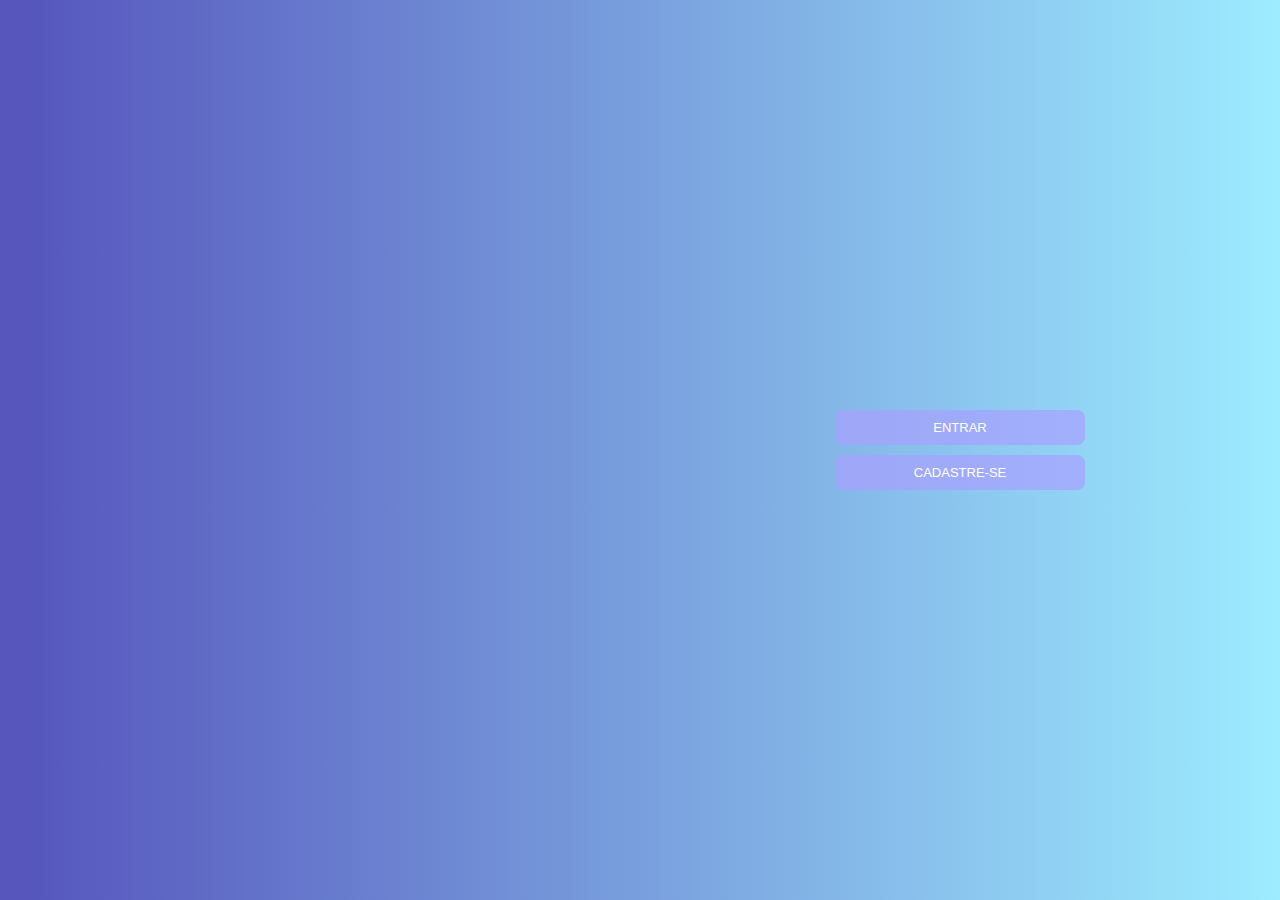
<file: capa.html>
<!DOCTYPE html>
<html lang="pt-br">
<head>
    <meta charset="UTF-8">
    <meta name="viewport" content="width=device-width, initial-scale=1.0">
    <title>Página com Gradiente</title>
    <link rel="stylesheet" href="css/capa.css">

    <link rel="preconnect" href="https://fonts.googleapis.com">
    <link rel="preconnect" href="https://fonts.gstatic.com" crossorigin>
    <link href="https://fonts.googleapis.com/css2?family=Dancing+Script:wght@400..700&family=Vollkorn:ital,wght@0,400..900;1,400..900&display=swap" rel="stylesheet">

</head>
<body>
    <!-- Coluna Direita -->
    <div class="coluna-lateral1">
        <h1>E-<span class="animate-study">Study</span></h1>
    </div>

    <!-- Coluna Esquerda -->
    <div class="coluna-lateral2">
        <nav>
           
            <button type="submit" class="botao"><a href="index.html">Entrar</button><br>
            <button type="submit" class="botao"><a href="tela_cadastro.html">Cadastre-se</button><br>
        </nav>
    </div>
</body>
</html>
</file>
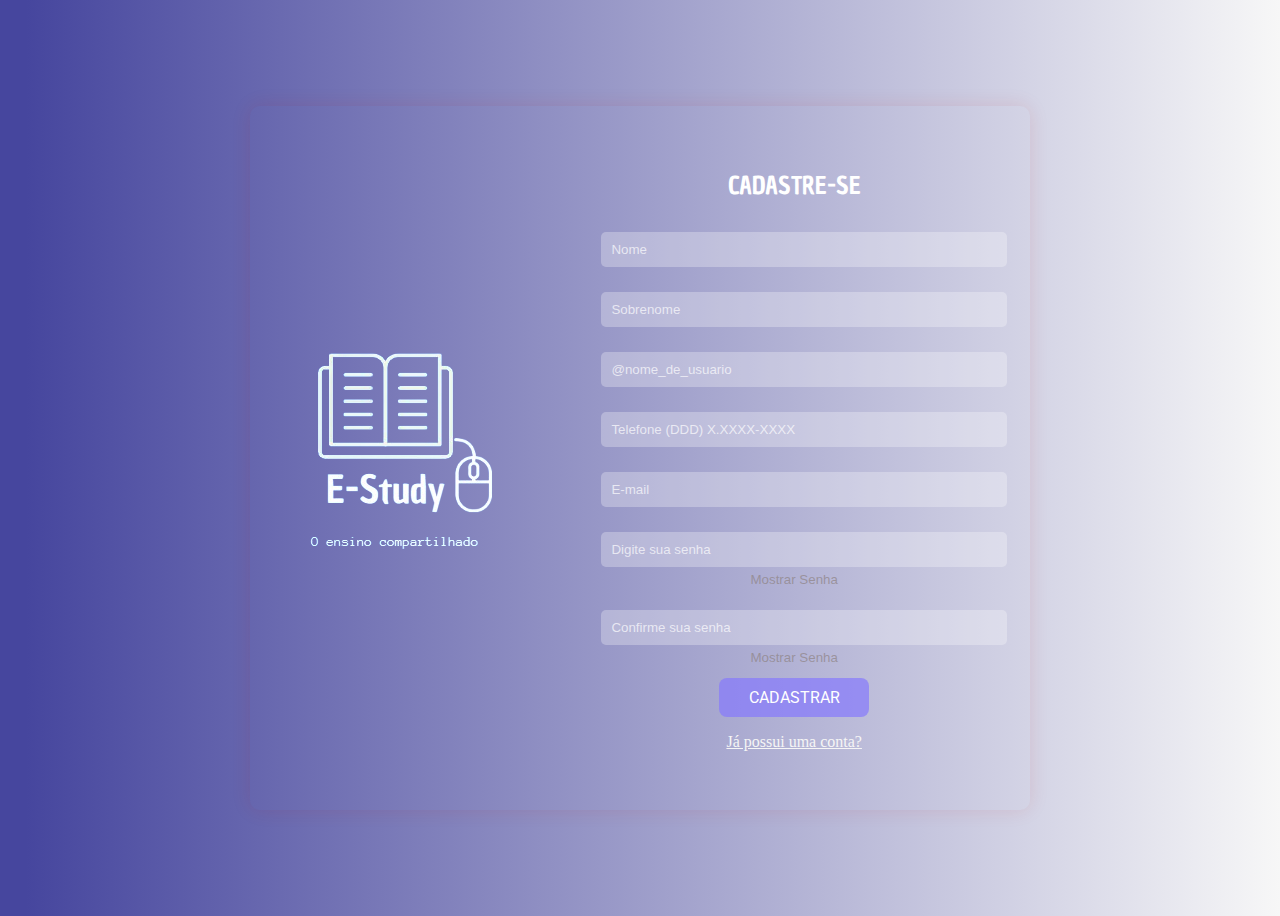
<file: tela_cadastro.html>
<!doctype html>
<html lang="pt-BR">

<head>
    <title>E-Study 2024</title>
    <meta charset="utf-8" />
    <meta name="viewport" content="width=device-width, initial-scale=1, shrink-to-fit=no" />
    <link href="https://cdn.jsdelivr.net/npm/bootstrap@5.3.2/dist/css/bootstrap.min.css" rel="stylesheet"
        integrity="sha384-T3c6CoIi6uLrA9TneNEoa7RxnatzjcDSCmG1MXxSR1GAsXEV/Dwwykc2MPK8M2HN" crossorigin="anonymous" />
    <link rel="stylesheet" href="css/cadastro.css">

    <link rel="preconnect" href="https://fonts.googleapis.com">
    <link rel="preconnect" href="https://fonts.gstatic.com" crossorigin>
    <link href="https://fonts.googleapis.com/css2?family=Chau+Philomene+One:ital@0;1&display=swap" rel="stylesheet">

</head>

<body>
    <header>
        <!-- place navbar here -->
    </header>
    <!-- Bootstrap JavaScript Libraries -->
    <script src="https://cdn.jsdelivr.net/npm/@popperjs/core@2.11.8/dist/umd/popper.min.js"
        integrity="sha384-I7E8VVD/ismYTF4hNIPjVp/Zjvgyol6VFvRkX/vR+Vc4jQkC+hVqc2pM8ODewa9r"
        crossorigin="anonymous"></script>

    <script src="https://cdn.jsdelivr.net/npm/bootstrap@5.3.2/dist/js/bootstrap.min.js"
        integrity="sha384-BBtl+eGJRgqQAUMxJ7pMwbEyER4l1g+O15P+16Ep7Q9Q+zqX6gSbd85u4mG4QzX+"
        crossorigin="anonymous"></script>

    <center>
        <div class="container">

            <table id="table">
                <t6h>
                <td>
                    <img src="img/logomarca.png">
                </td>
                <td>
                    <h2 id="cadastro">CADASTRE-SE</h2>
                    <form id="form" method="GET" action='php/usuario.php'>
                        <label for="nome"></label>
                        <input type="text" id="nome" name="nome" placeholder="Nome">
                        <small id="campoNome" ></small>

                        <label for="sobrenome"></label>
                        <input type="text" id="sobrenome" name="snome" placeholder="Sobrenome">
                        <small id="campoSobrenome" ></small>

                        <label for="nomeusuario"></label>
                        <input type="text" id="nomeusuario" name="nomeu" placeholder="@nome_de_usuario">
                        <small id="campoNomeUsuario" ></small>

                        <label for="telefone"></label>
                        <input type="text" id="telefone" name="telefone" maxlength='15'placeholder="Telefone (DDD) X.XXXX-XXXX">
                        <small id="campoTelefone" ></small>

                        <label for="emaiil"></label>
                        <input type="text" id="email" name="email" placeholder="E-mail">
                        <small id="campoEmail" ></small>
                        
                        <label for="senha"></label>
                        <input type="password" id="senha" name="senha" placeholder="Digite sua senha">
                        <button type="button" id="btnsenha">Mostrar Senha</button>
                        <small id="campoSenha" ></small>

                        <label for="csenha"></label>
                        <input type="password" id="csenha" name="csenha" placeholder="Confirme sua senha">
                        <button type="button" id="btnCsenha">Mostrar Senha</button>
                        <small id="campoCSenha" ></small>
                      

                        
                        <br>

                        <button type="submit" id="cadastrar">Cadastrar</button><br>
                        <!-- <a href="#">Esqueceu a senha?</a> -->
                    </form>
                    <p><a href="index.html">Já possui uma conta?</a></p>
                </td>
                </th>
            </table>

        </div>
    </center>

</body>
<script src="js/Vcadastro.js" type="text/javascript"></script>

</html>
</file>
<file: css/capa.css>
* {
    margin: 0;
    padding: 0;
    box-sizing: border-box;
}

body {
    font-family: Arial, sans-serif;
    margin: 0;
    padding: 0;
    background: rgb(86, 86, 189);
    background: linear-gradient(90deg, rgba(86, 86, 189, 1) 2%, rgba(157, 236, 255, 1) 100%);
}

html, body {
    height: 100%; /* Garante que o body e o html ocupem toda a altura */
    width: 100%; /* Garante que o body e o html ocupem toda a largura */
    font-family: 'Vollkorn', serif;
    display: flex;
    flex-direction: row;
}

.coluna-lateral1,
.coluna-lateral2 {
    width: 50%; /* Cada coluna ocupa metade da largura da tela */
    height: 100%; /* Cada coluna ocupa toda a altura */
    display: flex;
    justify-content: center;
    align-items: center;
    flex-direction: column;
}

.coluna-lateral1 {
    color: white;
}

.coluna-lateral2 {
    color: white;
}

/* Animação da palavra "Study" */
h1 {
    font-family: 'Dancing Script', cursive;
    font-size: 8rem;
    font-weight: bold;
    color: white;
    opacity: 0; /* Começa invisível */
    transform: translateY(30px); /* Começa abaixo da posição normal */
    animation: slideIn 2s ease-out forwards, fadeIn 3s ease-out forwards;
}

/* Animação de deslizar para cima */
@keyframes slideIn {
    0% {
        transform: translateY(30px); /* Começa 30px abaixo */
    }
    100% {
        transform: translateY(0); /* Move para a posição final */
    }
}

/* Animação de fade-in (desaparecendo e aparecendo) */
@keyframes fadeIn {
    0% {
        opacity: 0; /* Começa invisível */
    }
    100% {
        opacity: 1; /* Torna-se completamente visível */
    }
}

/* Estilo de links do menu */
nav a {
    color: white;
    text-decoration: none;
    
}

.botao{
    background-color: rgba(169, 159, 255, 0.685);
    color: white;
    /* Roxo */
    padding: 10px 20px;
    border: none;
    border-radius: 8px;
    cursor: pointer;
    font-family: Arial, sans-serif;
    /* Fonte padrão */
    font-size: 13px;
    /* Tamanho da fonte */
    font-weight: normal;
    /* Espessura da fonte */
    text-transform: uppercase;
    /* Letras maiúsculas */
    border: 0px solid #800080;
    /* Borda roxa */
    transition: background-color 0.2s ease-in-out, color 0.2s ease-in-out;
    width: 250px;
    /* Corrigido para letras minúsculas */
    margin-left: auto;
    margin-right: auto;
    font-family: 'Roboto', sans-serif;
    margin-top: 5px;
    margin-bottom: 5px;
    display: inline-flex;
    /* Para alinhar o ícone e o texto horizontalmente */
    align-items: center;
    /* Alinha verticalmente o ícone e o texto */
    justify-content: center;
}
</file>
<file: css/cadastro.css>
@import url('https://fonts.googleapis.com/css2?family=Roboto:wght@300;400;500;700&display=swap');
/*fonte do botão de login*/


body {
    background: rgb(86, 86, 189);
    background: linear-gradient(90deg, rgb(70, 70, 158) 2%, rgb(247, 247, 247) 100%);
    display: flex;
    align-items: center;
    justify-content: center;
    height: 100vh;

}

.container {
    width: 700px;
    padding: 40px;
    box-shadow: 0px 0px 20px rgba(196, 9, 9, 0.1);
    border-radius: 10px;
    display: flex;
    flex-direction: column;
    text-align: center;
}

table {
    margin-left: -15%;
}

h2 {

    margin-bottom: 30px;
    font-weight: 700;
    color: white;
}

#cadastro {
    font-family: "Chau Philomene One", sans-serif;
    font-weight: 200;
    font-style: normal;

}

label {
    display: block;
    margin-bottom: 10px;
    font-size: 16px;
    color: rgba(0, 0, 0, 0.37);
    text-align: left;


}

input[type="text"],
input[type="password"] {
    border: 0px solid rgb(116, 116, 189);
    padding: 10px;
    border-radius: 5px;
    margin-bottom: 15px;
    width: 100%;
    background-color: #ffffff49;
    outline: 0;
    color: rgba(0, 0, 0, 0.247);
}

input::placeholder {
    color: rgba(255, 255, 255, 0.692);
}


button[type="submit"] {
    background-color: rgba(132, 119, 253, 0.685);
    /* Transparência */
    color: white;
    /* Roxo */
    padding: 10px 20px;
    border: none;
    border-radius: 8px;
    margin-bottom: 10px;
    cursor: pointer;
    font-family: Arial, sans-serif;
    /* Fonte padrão */
    font-size: 16px;
    /* Tamanho da fonte */
    font-weight: normal;
    /* Espessura da fonte */
    text-transform: uppercase;
    /* Letras maiúsculas */

    /* Opções de personalização (opcional) */
    border: 0px solid #800080;
    /* Borda roxa */
    box-shadow: #ffc0cb;
    /* Sombra leve */
    transition: background-color 0.2s ease-in-out, color 0.2s ease-in-out;
    width: 150px;
    /* Corrigido para letras minúsculas */
    margin: auto;
    font-family: 'Roboto', sans-serif;
}

button[type="submit"]:hover {
    background-color: rgba(200, 233, 255, 0.61);
    color: rgb(116, 116, 189);
    cursor: pointer;
}

a {
    color: whitesmoke;
    margin-top: 10px;
    display: block;
    text-align: center;
}

a:hover {
    color: rgb(84, 84, 211);
}

.input-group-text {
    background-color: transparent;
    border: none;
}

.erro {
    color: rgba(5, 29, 133, 0.692);
    display: flex;
    justify-content: center;
    margin-top: -5%;
}



#btnsenha {
    width: 99%;
    transform: translateY(-70%);
    border: none;
    background-color: transparent;
    cursor: pointer;
    color: rgba(141, 130, 130, 0.692);
}

#btnsenha:hover {
    border: none;
    background-color: transparent;
    cursor: pointer;
    color: rgb(116, 116, 189);
}

#btnCsenha {
    width: 99%;
    transform: translateY(-70%);
    border: none;
    background-color: transparent;
    cursor: pointer;
    color: rgba(141, 130, 130, 0.692);
}

#btnCsenha:hover {
    border: none;
    background-color: transparent;
    cursor: pointer;
    color: rgb(116, 116, 189);
}
</file>
